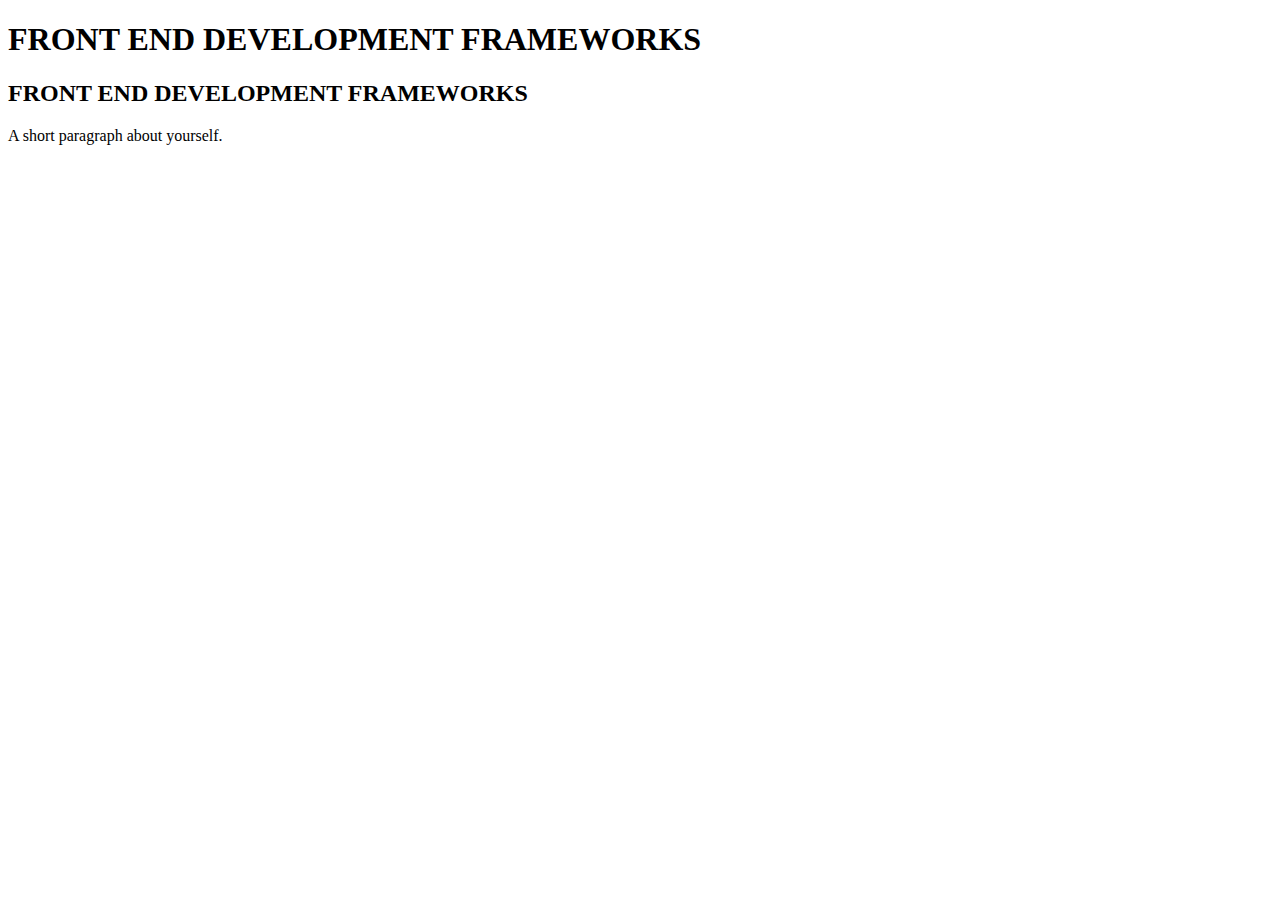
<file: Week1/Index.html>
<!DOCTYPE html>
<html lang="en">
<head>
    <title>My Website</title>
</head>
<body>
    <h1>FRONT END DEVELOPMENT FRAMEWORKS</h1>
    <h2>FRONT END DEVELOPMENT FRAMEWORKS</h2>
    <p>A short paragraph about yourself.</p>
</body>
</html>
</file>
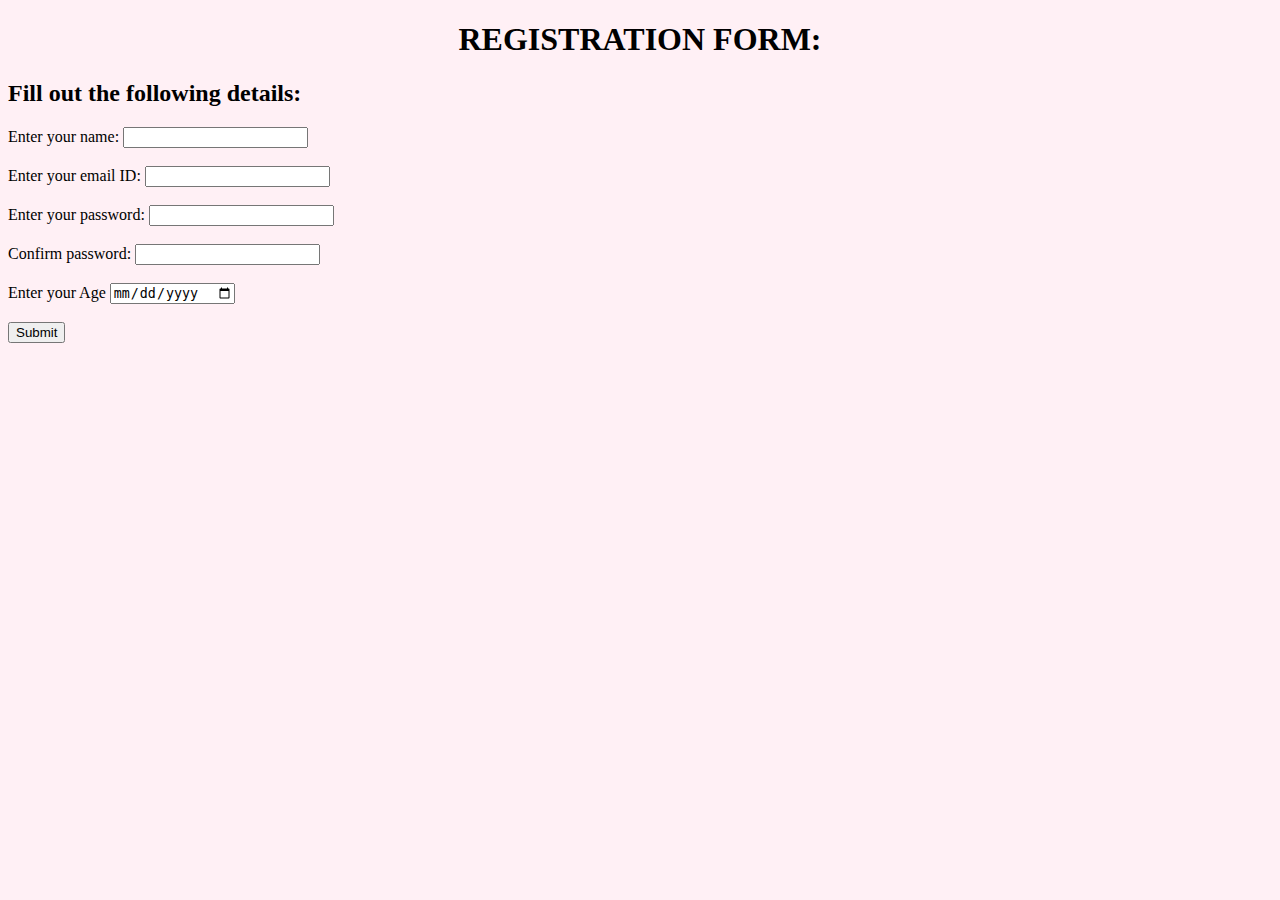
<file: Week1/registration.html>
<!DOCTYPE html>
<html>
    <body style="background-color: lavenderblush;">

    </body>
        <h1 style="text-align: center;">
            REGISTRATION FORM:
        </h1>
        <h2> Fill out the following details:</h2>
        <label> Enter your name:</label>
        <input type ="text" id="name"> <br> <br>
        <label> Enter your email ID:</label>
        <input type="email" id="email"> <br> <br>
        <label> Enter your password:</label>
        <input type="password" id="password"> <br> <br>
        <label> Confirm password:</label> 
        <input type="password" id="confirmpassword"> <br> <br>
        <label> Enter your Age </label>
                <input type="date" id="date"> <br><br>
                <input type="submit" value="Submit" onclick="return validateForm()">
        <label> </label>
        <script>
            function validateForm() {
                alert("Registration successful!");
                return false;
            }
        </script>

    </body>
</html>
</file>
